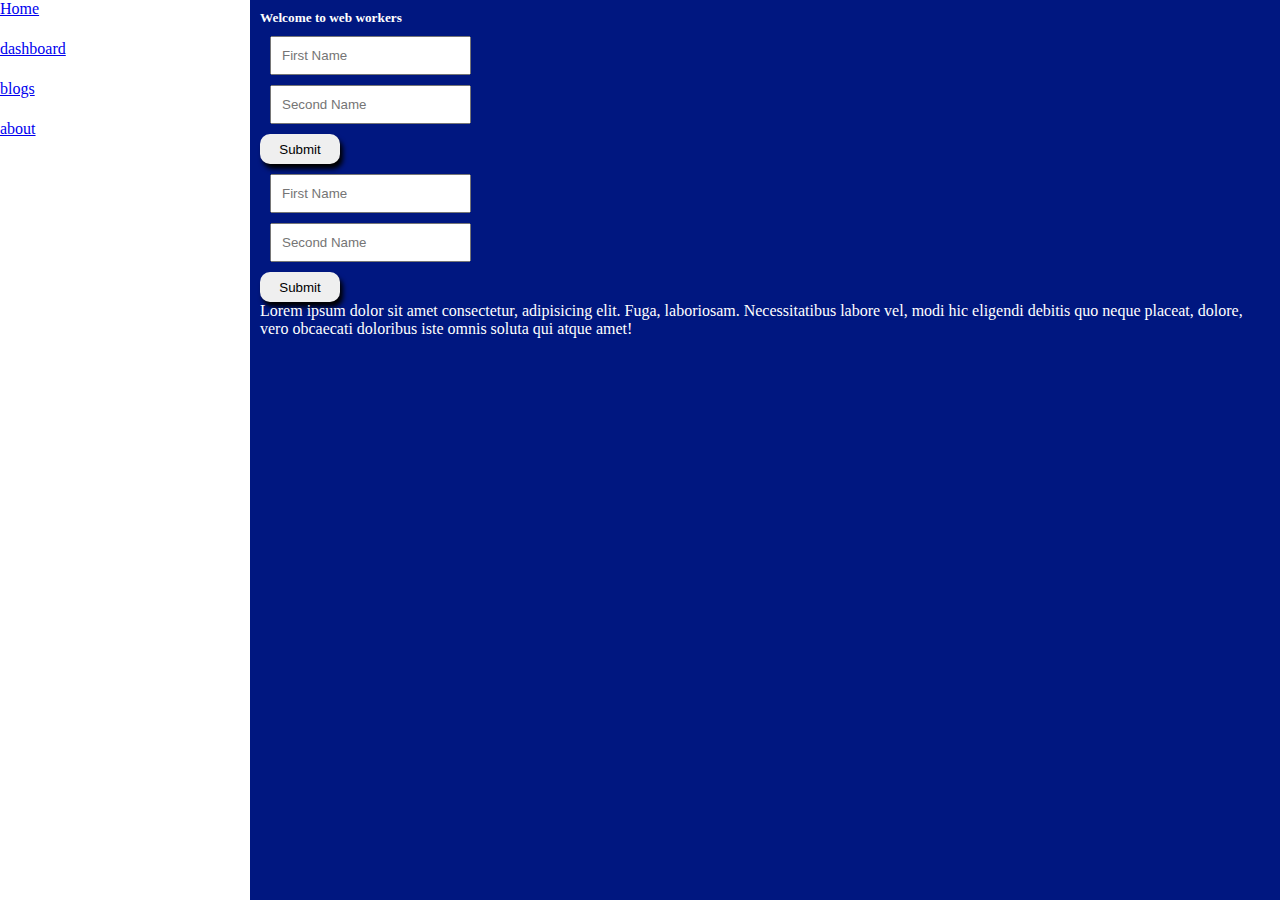
<file: index.html>
<!DOCTYPE html>
<html lang="en">
<head>
    <meta charset="UTF-8">
    <meta http-equiv="X-UA-Compatible" content="IE=edge">
    <meta name="viewport" content="width=device-width, initial-scale=1.0">
    <meta name="theme-color" content="#4285f4">
    <link rel="stylesheet" href="./src/css/style.css">
    <link rel="manifest" href="./manifest.json">
    <link rel="apple-touch-icon" href="./src/assets/favicon_io/apple-touch-icon.png">
    <script defer src="./src/js/app.js" type="module"></script>
    <title>PWA</title>
</head>
<body>
    <nav class="nav">
        <a href="/">Home</a>
        <a href="./src/pages/dashboard.html">dashboard</a>
        <a href="./src/pages/blogs.html">blogs</a>
        <a href="./src/pages/about.html">about</a>
    </nav>
    <section class="content">
        <h5>Welcome to web workers</h5>
        <form >
            <div class="input-group">
                <input type="text" name="first-name" id="first-name" placeholder="First Name">
            </div>
            <div class="input-group">
                <input type="text" name="second-name" id="second-name" placeholder="Second Name">
            </div>
            <button type="submit">Submit</button>
        </form>
        <form >
            <div class="input-group">
                <input type="text" name="first-name" id="first-name" placeholder="First Name">
            </div>
            <div class="input-group">
                <input type="text" name="second-name" id="second-name" placeholder="Second Name">
            </div>
            <button type="submit">Submit</button>
        </form>
        <div class="result"></div>
        <div id="kind"></div>
        <div class="lorem">
            Lorem ipsum dolor sit amet consectetur, adipisicing elit. 
            Fuga, laboriosam. Necessitatibus labore vel, modi hic eligendi 
            debitis quo neque placeat, dolore, vero obcaecati doloribus iste 
            omnis soluta qui atque amet!
        </div>
    </section>
</body>
</html>
</file>
<file: src/css/style.css>
@import url('./sidebar.css');
</file>
